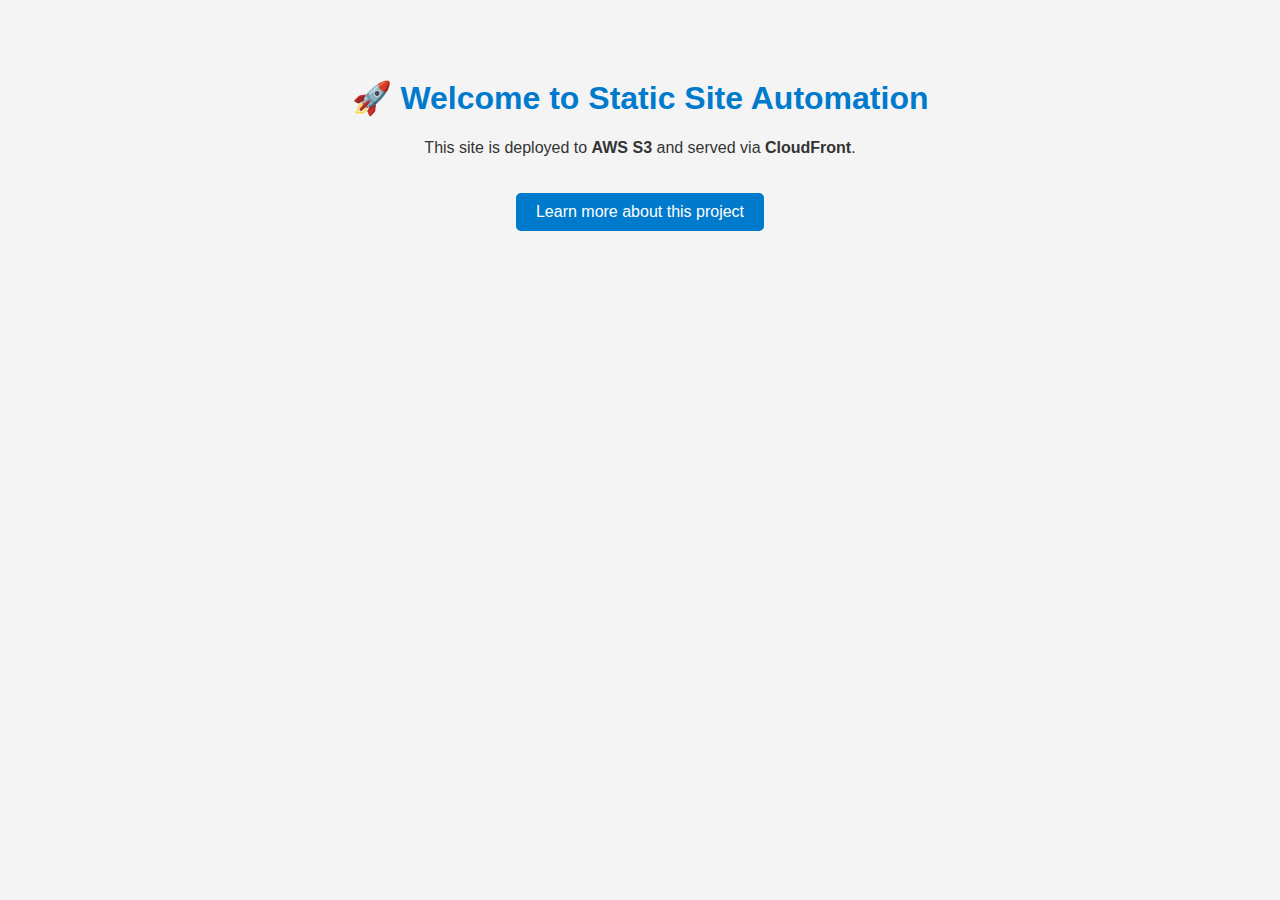
<file: site/index.html>
<!DOCTYPE html>
<html lang="en">
<head>
  <meta charset="UTF-8">
  <meta name="viewport" content="width=device-width, initial-scale=1.0">
  <title>Static Site Automation</title>
  <link rel="stylesheet" href="style.css">
</head>
<body>
  <h1>🚀 Welcome to Static Site Automation</h1>
  <p>This site is deployed to <strong>AWS S3</strong> and served via <strong>CloudFront</strong>.</p>
  <a href="about.html">Learn more about this project</a>
</body>
</html>
</file>
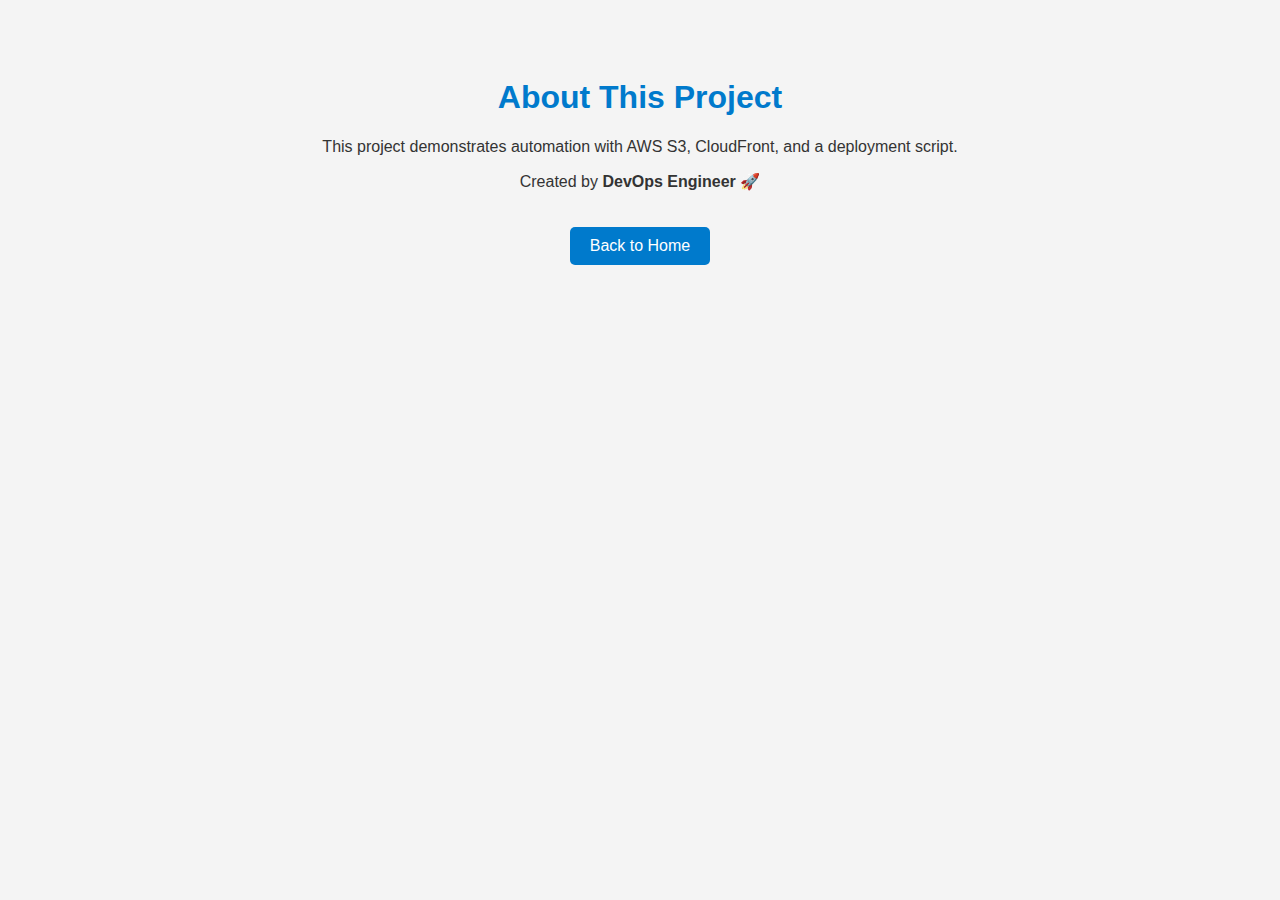
<file: site/about.html>
<!DOCTYPE html>
<html lang="en">
<head>
  <meta charset="UTF-8">
  <meta name="viewport" content="width=device-width, initial-scale=1.0">
  <title>About - Static Site Automation</title>
  <link rel="stylesheet" href="style.css">
</head>
<body>
  <h1>About This Project</h1>
  <p>This project demonstrates automation with AWS S3, CloudFront, and a deployment script.</p>
  <p>Created by <strong>DevOps Engineer</strong> 🚀</p>
  <a href="index.html">Back to Home</a>
</body>
</html>
</file>
<file: site/style.css>
body {
  font-family: Arial, sans-serif;
  text-align: center;
  background-color: #f4f4f4;
  color: #333;
  padding: 50px;
}

h1 {
  color: #007acc;
}

a {
  display: inline-block;
  margin-top: 20px;
  text-decoration: none;
  color: white;
  background: #007acc;
  padding: 10px 20px;
  border-radius: 5px;
}

a:hover {
  background: #005f8d;
}
</file>
